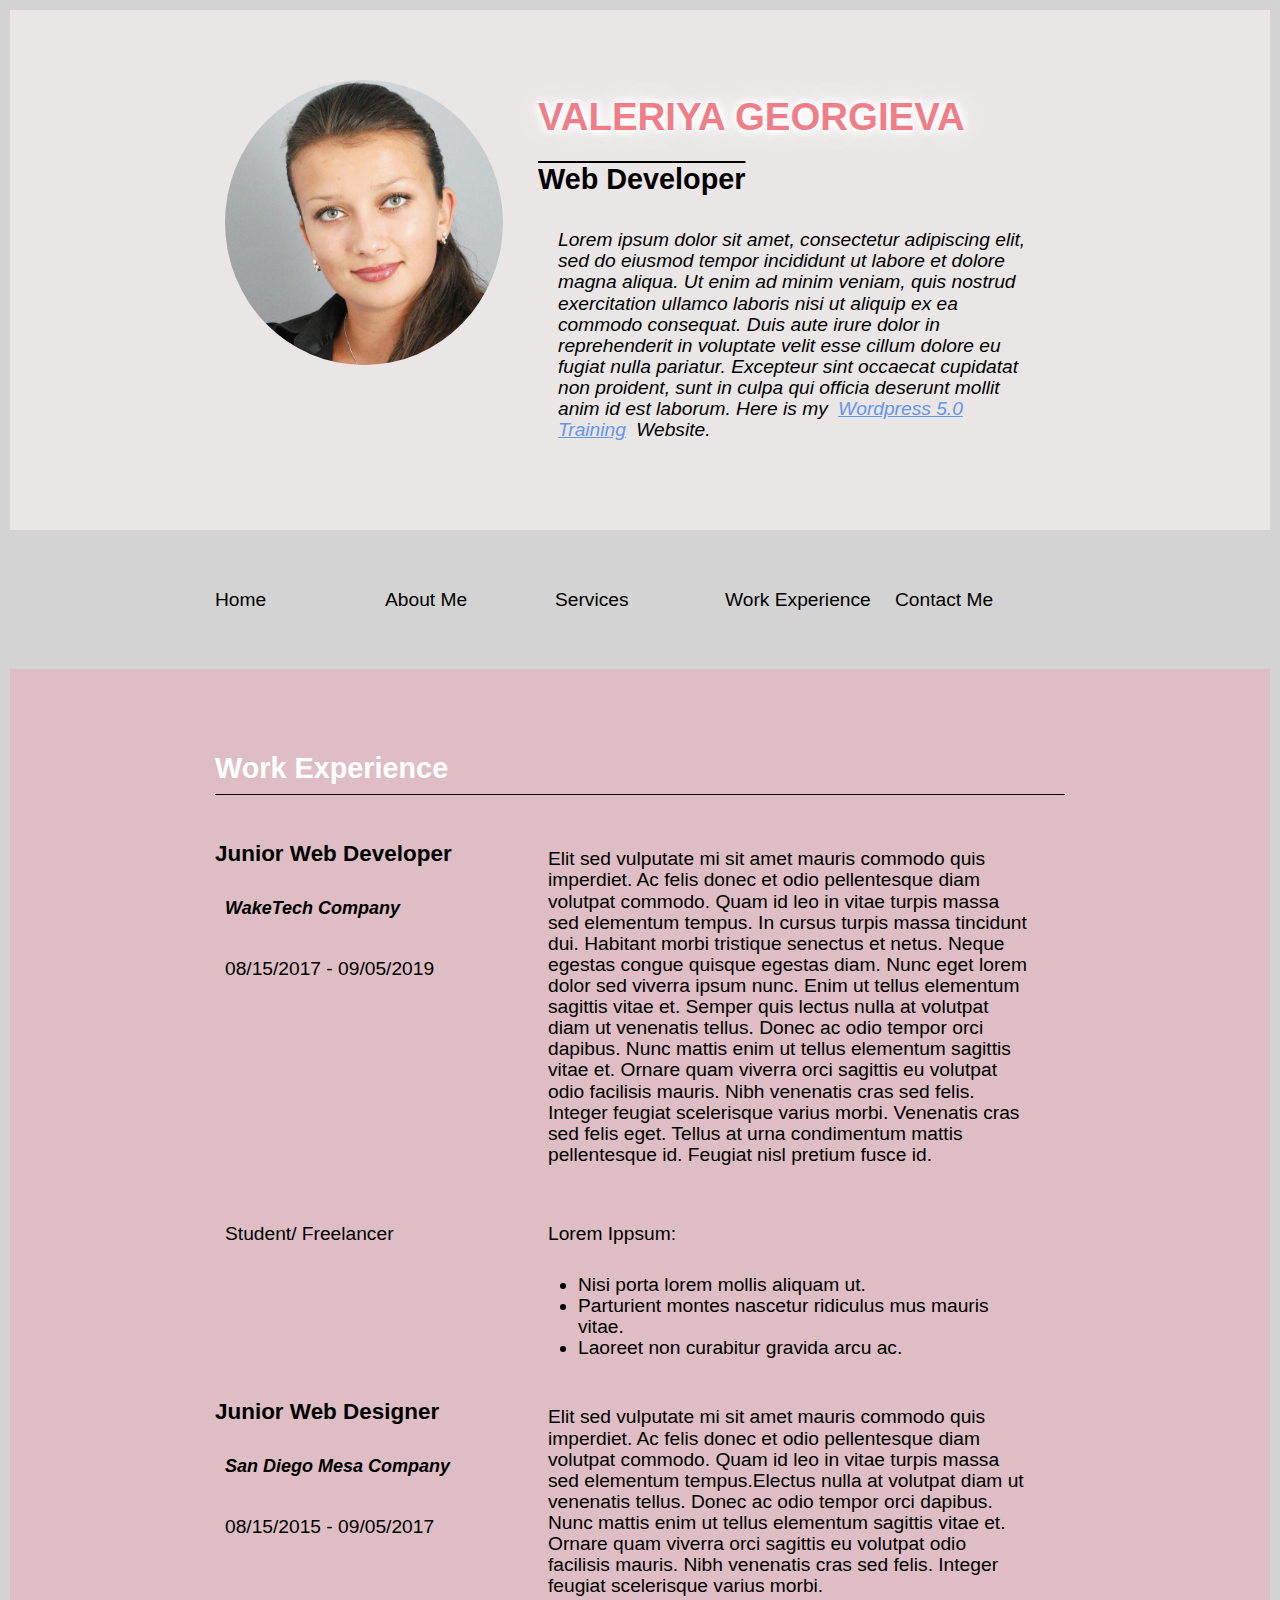
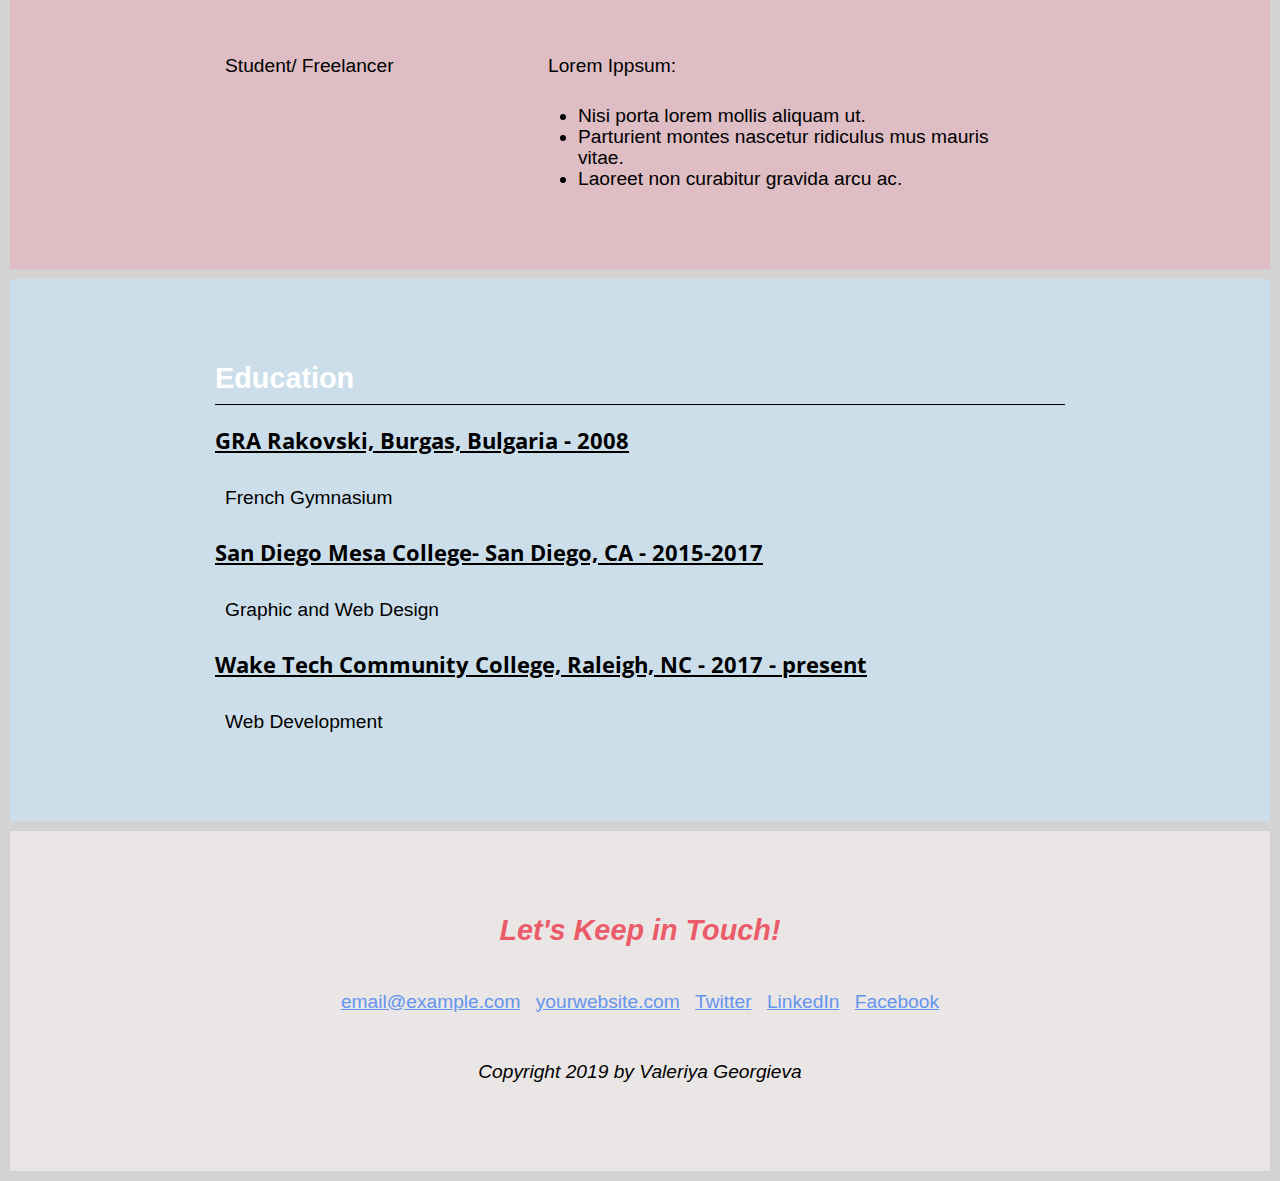
<file: Lesson3/index.html>
<!DOCTYPE html>
<html lang="en">
<head>
    <meta charset="UTF-8">
    <meta name="viewport" content="width=device-width, initial-scale=1.0">
    <title>Valeriya Georgieva | Resume</title>
	<link rel="stylesheet" href="css/styles.css">
	<link href="https://fonts.googleapis.com/css?family=Open+Sans&display=swap" rel="stylesheet">
	<link href="https://fonts.googleapis.com/css?family=Vollkorn:400,600&display=swap" rel="stylesheet">
</head>
<body>
    <!-- // Intro -->
    <header>
		<div class="content-wrap">
        <img class="header-img column-narrow" src="images/Valerie.jpg" alt="Valeriya Georgieva">
			<div class="column-wide">
        <h1 class="header-my-name">Valeriya Georgieva</h1>
        <h2>Web Developer</h2>
        <p>Lorem ipsum dolor sit amet, consectetur adipiscing elit, sed do eiusmod tempor incididunt ut labore et dolore magna aliqua. Ut enim ad minim veniam, quis nostrud exercitation ullamco laboris nisi ut aliquip ex ea commodo consequat. Duis aute irure dolor in reprehenderit in voluptate velit esse cillum dolore eu fugiat nulla pariatur. Excepteur sint occaecat cupidatat non proident, sunt in culpa qui officia deserunt mollit anim id est laborum. Here is my <a id="wpLink" href="https://wcet3.waketech.edu/vggeorgieva/web250/"> Wordpress 5.0 Training</a> Website.</p>
			</div>
		</div>
    </header>
	<div class="content-wrap">
	<div id="navbar">
		<ul id="nav">
			<li><a href="#">Home</a></li>
			<li><a href="#">About Me</a></li>
			<li>Services
				<ul> 
					<li><a href="#">Web Design</a></li>
					<li><a href="#">Graphic Design</a></li>
					<li><a href="#">Logo Design</a></li>
				</ul>
			</li>
			<li>Work Experience
				<ul>
					<li><a href="#work">Relevant Work Experience</a></li>
					<li><a href="#">Other Work Experience</a></li>
				</ul>
			</li>
			<li>Contact Me
				<ul>
					<li><a href="#">Phone</a></li>
					<li><a href="#">Social Media</a></li>
					<li><a href="#">Contact Form</a></li>
				</ul>
			</li>
		</ul>	
		</div>
	</div>
	
    <main> 
        <!-- // Work Experience -->
        <section id="work">
			<div class="content-wrap">
			<h2> Work Experience</h2>
            

            <!-- Job Details: copy this whole block to add more jobs -->
				<!-- First Job -->
				
				<div class="column-narrow">
            <h3>Junior Web Developer</h3>
            <p class="company-name">WakeTech Company</p>
            <p>08/15/2017 - 09/05/2019</p>
				</div>
            <!-- Add as many paragraphs as you need. -->
				<div class="column-wide job-description">
            <p>Elit sed vulputate mi sit amet mauris commodo quis imperdiet. Ac felis donec et odio pellentesque diam volutpat commodo. Quam id leo in vitae turpis massa sed elementum tempus. In cursus turpis massa tincidunt dui. Habitant morbi tristique senectus et netus. Neque egestas congue quisque egestas diam. Nunc eget lorem dolor sed viverra ipsum nunc. Enim ut tellus elementum sagittis vitae et. Semper quis lectus nulla at volutpat diam ut venenatis tellus. Donec ac odio tempor orci dapibus. Nunc mattis enim ut tellus elementum sagittis vitae et. Ornare quam viverra orci sagittis eu volutpat odio facilisis mauris. Nibh venenatis cras sed felis. Integer feugiat scelerisque varius morbi. Venenatis cras sed felis eget. Tellus at urna condimentum mattis pellentesque id. Feugiat nisl pretium fusce id.</p>
			
            </div>
				<div class="column-narrow">
				<p> Student/ Freelancer</p>
				</div>
            <!-- This list can be deleted if you don't want to use it. -->
				<div class="column-wide">
            <p>Lorem Ippsum:</p>
            <ul>
                <li>Nisi porta lorem mollis aliquam ut. </li>
                <li>Parturient montes nascetur ridiculus mus mauris vitae.</li>
                <li>Laoreet non curabitur gravida arcu ac. </li>
            </ul>
				
				
				</div>
				<!-- Second Job -->
				
				<div class="column-narrow">
            <h3>Junior Web Designer</h3>
            <p class="company-name">San Diego Mesa Company</p>
            <p>08/15/2015 - 09/05/2017</p>
				</div>
            <!-- Add as many paragraphs as you need. -->
				<div class="column-wide job-description">
            <p>Elit sed vulputate mi sit amet mauris commodo quis imperdiet. Ac felis donec et odio pellentesque diam volutpat commodo. Quam id leo in vitae turpis massa sed elementum tempus.Electus nulla at volutpat diam ut venenatis tellus. Donec ac odio tempor orci dapibus. Nunc mattis enim ut tellus elementum sagittis vitae et. Ornare quam viverra orci sagittis eu volutpat odio facilisis mauris. Nibh venenatis cras sed felis. Integer feugiat scelerisque varius morbi.</p>
			
            </div>
				
				<div class="column-narrow">
				<p> Student/ Freelancer</p>
				</div>
            <!-- This list can be deleted if you don't want to use it. -->
				<div class="column-wide">
            <p>Lorem Ippsum:</p>
            <ul>
                <li>Nisi porta lorem mollis aliquam ut. </li>
                <li>Parturient montes nascetur ridiculus mus mauris vitae.</li>
                <li>Laoreet non curabitur gravida arcu ac. </li>
            </ul>
					
				</div>
					
					<!-- end of Job Details block. -->
		
		</div>
        </section>
		


        <!-- // Education -->
		
        <section id="education">
			<div class="content-wrap">
            <h2>Education</h2>

            <!-- School details: copy this whole block to add more schools. -->
            <h3><a class="college" href="https://gre-rakovski.com/ " target="_blank">GRA Rakovski, Burgas, Bulgaria - 2008</a></h3>
            <p>French Gymnasium</p>
            
            <!-- Add as many paragraphs as you need. -->
			<h3><a class="college" href="http://www.sdmesa.edu/" target = "_blank" >San Diego Mesa College- San Diego, CA - 2015-2017</a></h3>
            <p>Graphic and Web Design</p>
			
			<h3><a class="college" href="https://www.waketech.edu/" target="_blank">Wake Tech Community College, Raleigh, NC - 2017 - present</a></h3>
            <p>Web Development</p>
           
            <!-- End of school details. -->
				</div>
        </section>
		
    </main>
    
    <!-- // Footer & contact info -->
    <footer>
		<div class="content-wrap">
        <h2>Let's Keep in Touch!</h2>
        
        <!-- Social media and contact links. Add or remove any networks. -->
        <div class="contact-info">
            <a class="footerLinks" href="mailto:email@example.com">email@example.com</a>
            <a class="footerLinks" href="http://yourwebsite.com" target="_blank">yourwebsite.com</a>
            <a class="footerLinks" href="http://twitter.com" target="_blank">Twitter</a>
            <a class="footerLinks" href="http://linkedin.com" target="_blank">LinkedIn</a>
            <a class="footerLinks" href="http://facebook.com" target="_blank">Facebook</a>
        </div>

        <p class="copyright">Copyright 2019 by Valeriya Georgieva</p>
		</div>
    </footer>
</body>
</html>
</file>
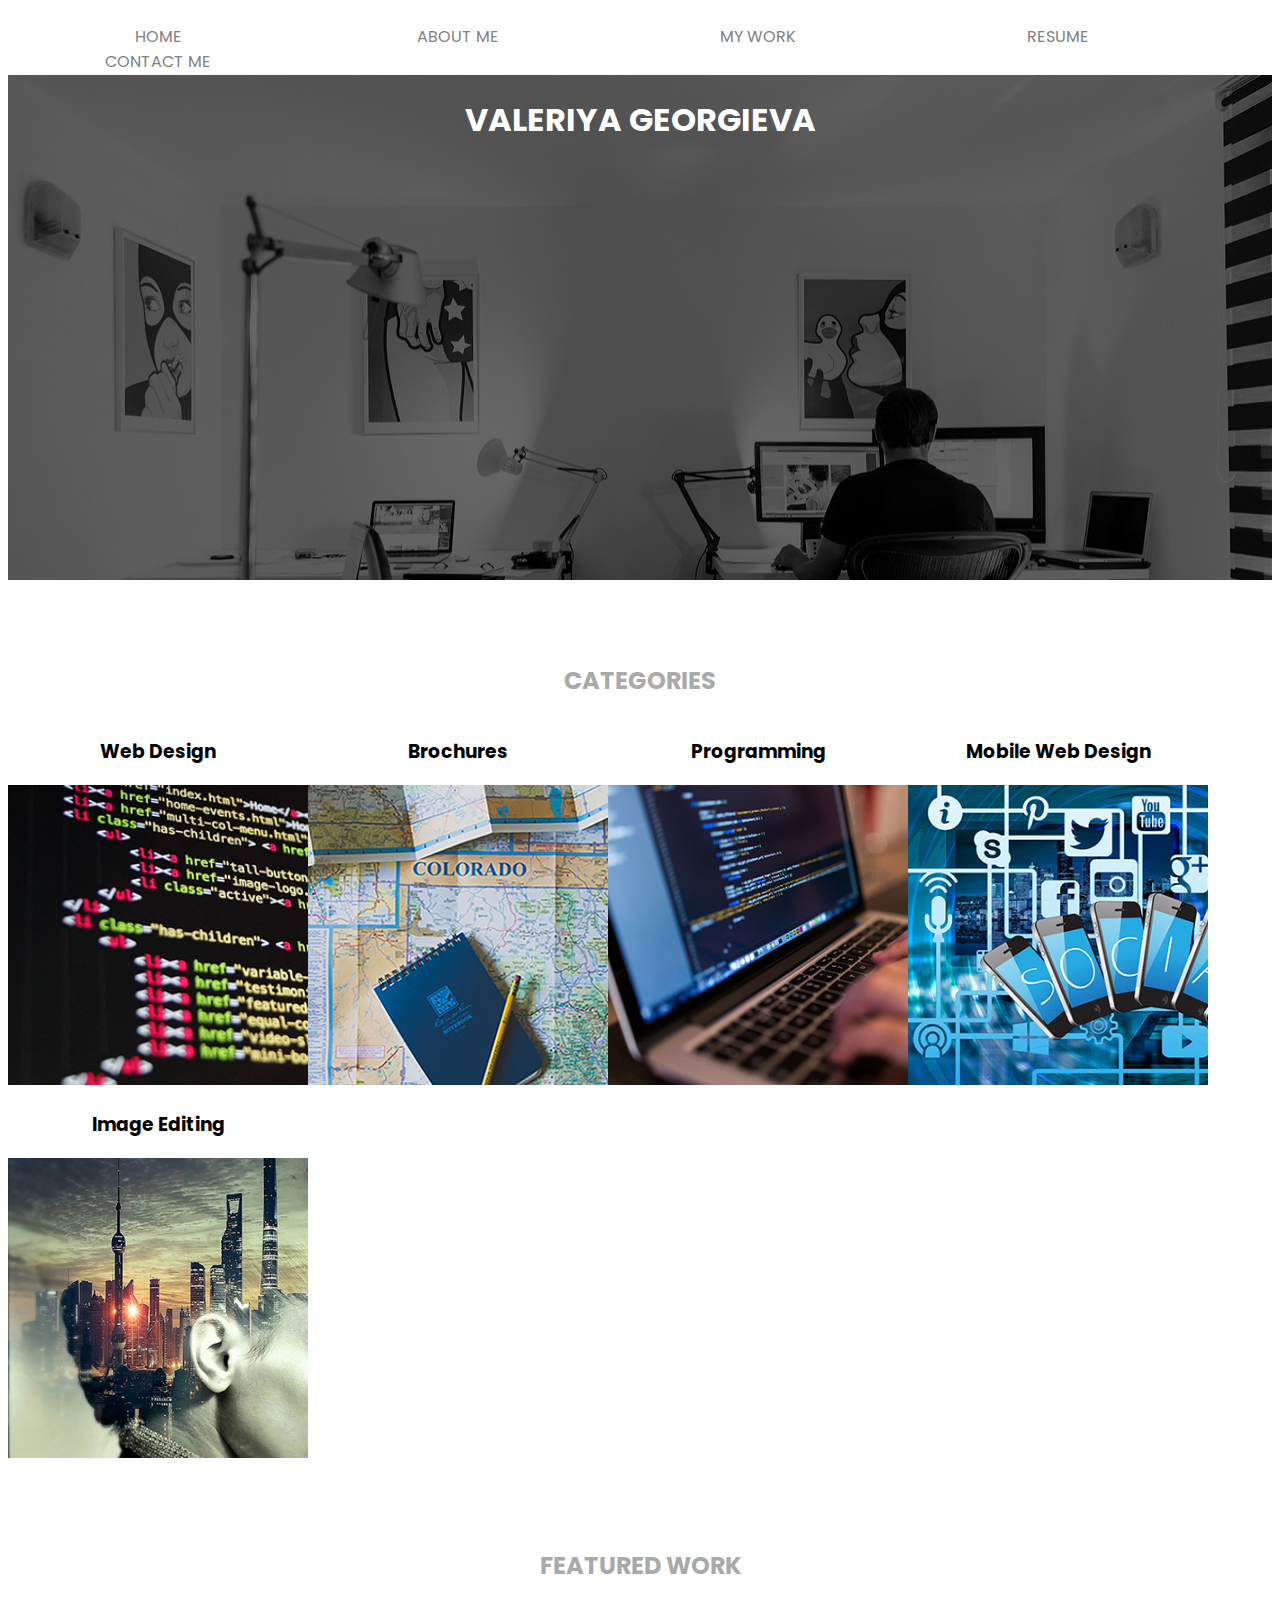
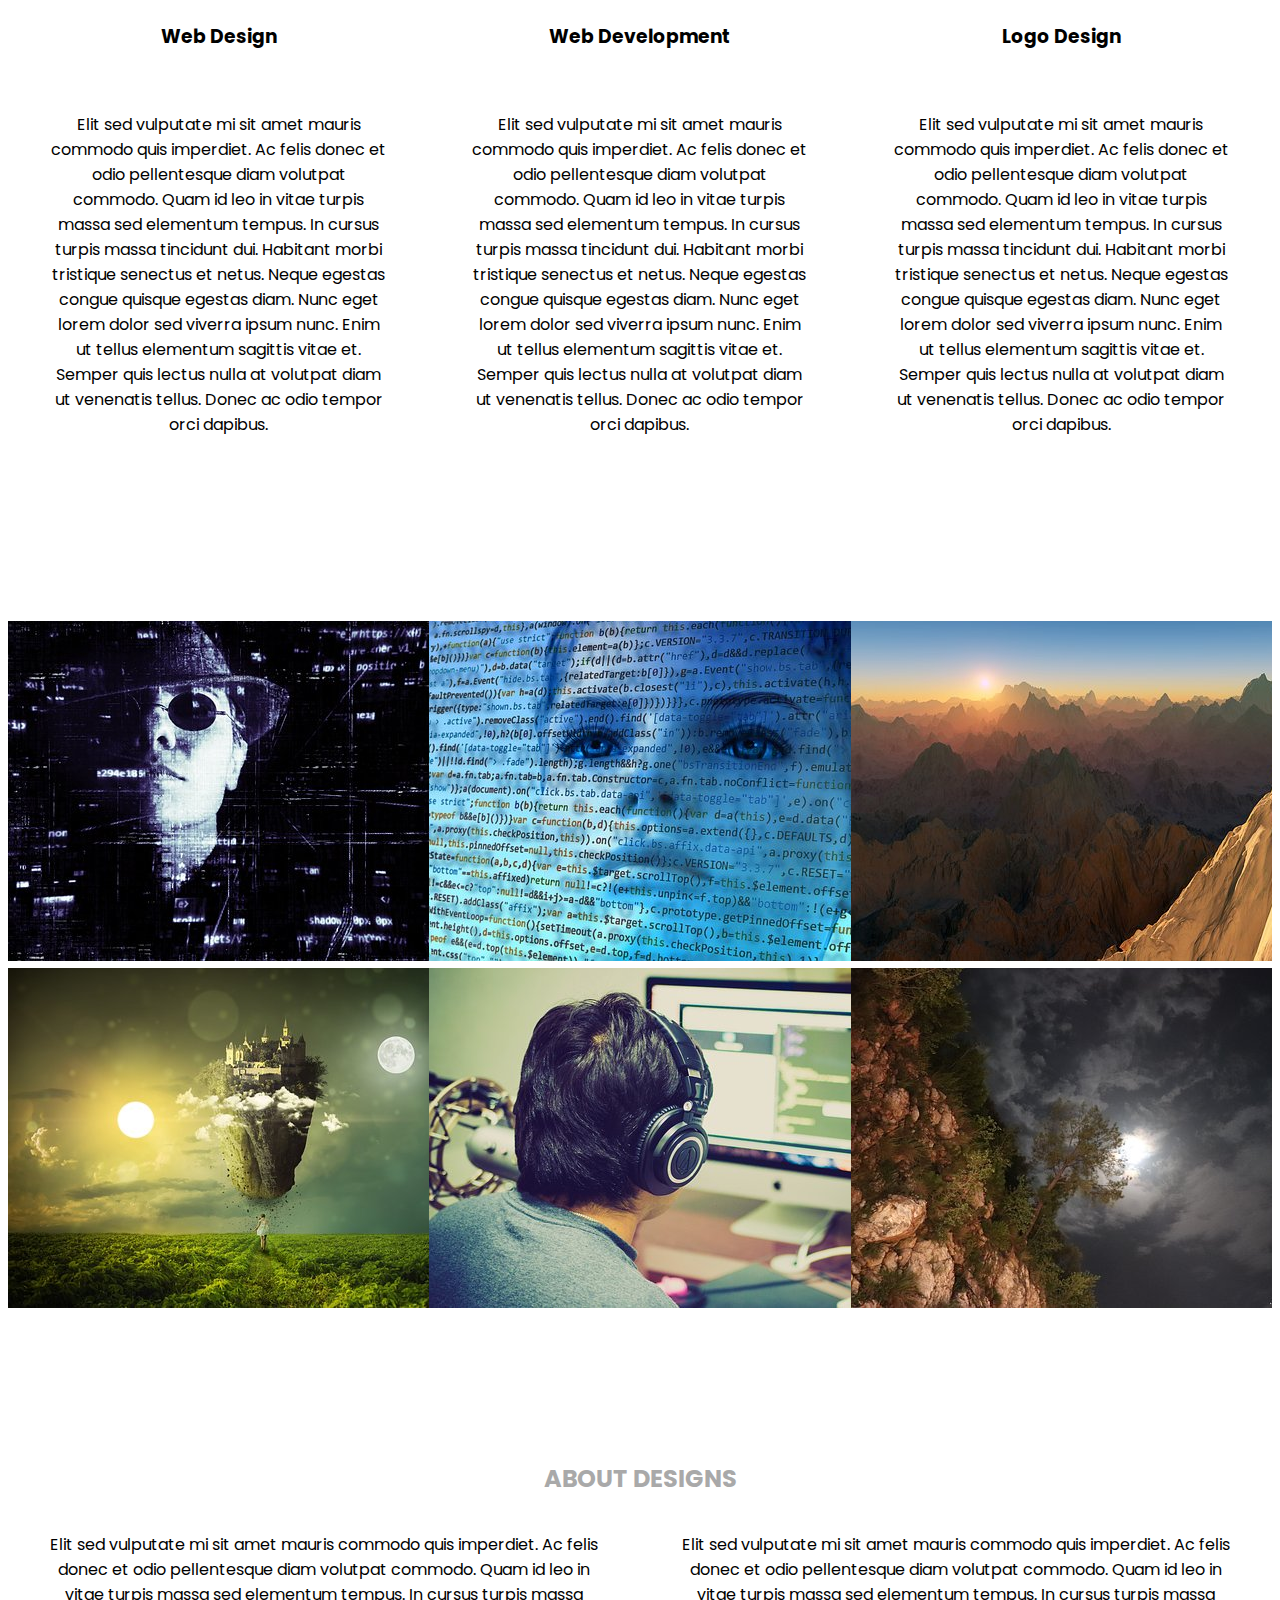
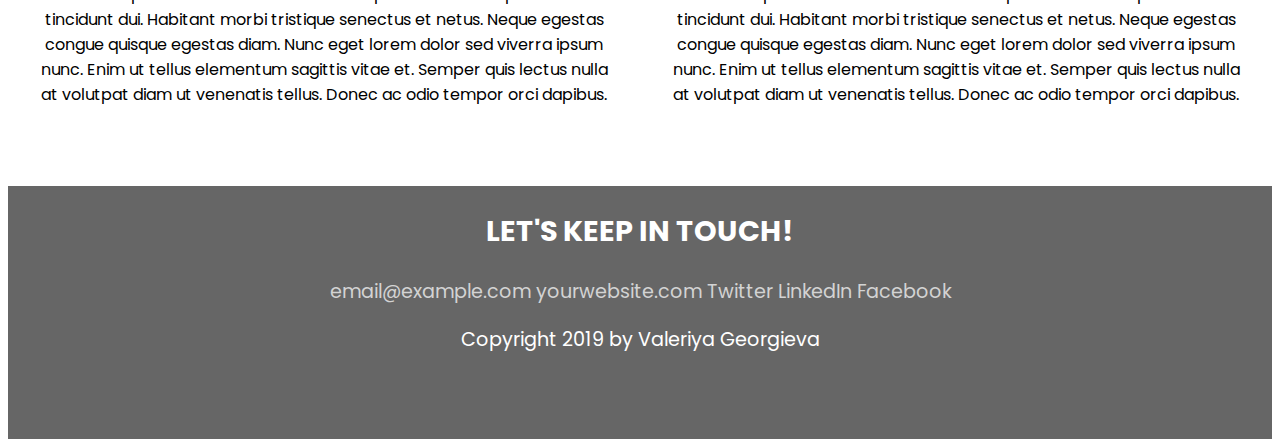
<file: Lesson8/index.html>
<!DOCTYPE html>
<html lang="en">
<head>
    <meta charset="UTF-8">
    <meta name="viewport" content="width=device-width, initial-scale=1.0">
    <title>Valeriya Georgieva | Portfolio</title>
	<link rel="stylesheet" href="css/styles.css">
	<link href="https://fonts.googleapis.com/css?family=Open+Sans&display=swap" rel="stylesheet">
	<link href="https://fonts.googleapis.com/css?family=Vollkorn:400,600&display=swap" rel="stylesheet">
	<link href="https://fonts.googleapis.com/css?family=Poppins:400,500&display=swap" rel="stylesheet">
</head>
<body>
	<!-- NAVIGATION BAR -->
	
	<div class="container">
		
	<div id="navbar">
		<ul id="nav">
		
			<div class="col col-1">
			<li><a href="#">Home</a></li>
			</div>
			
		
			<div class="col col-1">
			<li><a href="#">About Me</a></li>
			</div>
		
			
			<div class="col col-1">
			<li><a href="#">My Work</a>
			</li>
			</div>
			
			
			<div class="col col-1">
			<li><a href="#">Resume</a></li>
			</div>
			
			
				<div class="col col-1">
			<li> <a href="#">Contact Me</a></li>
				
			</div>
			
		</ul>	
		</div>

	</div>
	
	<!-- END NAVIGATION BAR -->
    <!-- // HEADER -->
		<div class="container">
			<div class="col col-5"><div class="parent">
    <header>
		
			<div class="overlay"><h1 id="header_title">Valeriya Georgieva</h1></div>	
		
    </header>
		</div>	</div>
	</div>	
	<!-- END HEADER -->
	
	
	
	
    <main> 
        <!-- // Categories -->
		
        <section id="work">
			<div class="container">
			<h2> Categories</h2>
            
			
					
          
			<div class="col col-1"><h3>Web Design</h3><img src="images/web_design500.jpg" alt="html code on a computer screen"></div>
			<div class="col col-1"><h3>Brochures</h3><img src="images/brochure500.jpg" alt="a map brochure with a pencil and planner"></div>
			<div class="col col-1"><h3>Programming</h3><img src="images/programming500.jpg" alt="a laptop with some code on the screen"></div>	
			<div class="col col-1"><h3>Mobile Web Design</h3><img src="images/mobile_design500.jpg" alt="mobile phones with social media icons graph"></div>
			<div class="col col-1"><h3>Image Editing</h3><img src="images/image_edit500.jpg" alt="a  bleneded phoyoshopped picture of a lady and city downtown"></div>
			
		
			</div>
			<section id="featured_work">
				
            <h2>Featured Work</h2>
			<div class="container">
				
				<div class="col col-6-2">
					<h3>Web Design</h3>
					<p>Elit sed vulputate mi sit amet mauris commodo quis imperdiet. Ac felis donec et odio pellentesque diam volutpat commodo. Quam id leo in vitae turpis massa sed elementum tempus. In cursus turpis massa tincidunt dui. Habitant morbi tristique senectus et netus. Neque egestas congue quisque egestas diam. Nunc eget lorem dolor sed viverra ipsum nunc. Enim ut tellus elementum sagittis vitae et. Semper quis lectus nulla at volutpat diam ut venenatis tellus. Donec ac odio tempor orci dapibus. </p>
					
				</div>
				
				<div class="col col-6-2">
					<h3>Web Development</h3>
					<p>Elit sed vulputate mi sit amet mauris commodo quis imperdiet. Ac felis donec et odio pellentesque diam volutpat commodo. Quam id leo in vitae turpis massa sed elementum tempus. In cursus turpis massa tincidunt dui. Habitant morbi tristique senectus et netus. Neque egestas congue quisque egestas diam. Nunc eget lorem dolor sed viverra ipsum nunc. Enim ut tellus elementum sagittis vitae et. Semper quis lectus nulla at volutpat diam ut venenatis tellus. Donec ac odio tempor orci dapibus. </p>
					
				</div>
				
				<div class="col col-6-2">
					<h3>Logo Design</h3>
					<p>Elit sed vulputate mi sit amet mauris commodo quis imperdiet. Ac felis donec et odio pellentesque diam volutpat commodo. Quam id leo in vitae turpis massa sed elementum tempus. In cursus turpis massa tincidunt dui. Habitant morbi tristique senectus et netus. Neque egestas congue quisque egestas diam. Nunc eget lorem dolor sed viverra ipsum nunc. Enim ut tellus elementum sagittis vitae et. Semper quis lectus nulla at volutpat diam ut venenatis tellus. Donec ac odio tempor orci dapibus. </p>
					
				</div>
				
			</div>
				</section>
			
			<section id="more">
			<div class="container">
				
				
				<div class="col col-6-2"><img class="more_images" src="images/cyber.jpg" alt="a person with sunglasses and hat on a dark background supposedly a hacker"></div>
				<div class="col col-6-2"><img class="more_images" src="images/face.jpg" alt="photoshopped picture of a robot's face and some programming code"></div>
				<div class="col col-6-2"><img class="more_images" src="images/nature.jpg" alt="nature mountains during sunset"></div>
				
				<div class="col col-6-2"><img class="more_images" src="images/photoshop.jpg" alt="a pthotopshopped peace of floating castle on a rock"></div>
				<div class="col col-6-2"><img class="more_images" src="images/program.jpg" alt="programmer coding"></div>
				<div class="col col-6-2"><img class="more_images" src="images/planner.jpg" alt="dark sky with some clouds during night time"></div>
					
				</div>
				
			
			
			
			</section>
            
<div class="container">
        <section id="info">
			
			
				  <h2>About Designs</h2>
			<div class="col col-6-3">
				<p>Elit sed vulputate mi sit amet mauris commodo quis imperdiet. Ac felis donec et odio pellentesque diam volutpat commodo. Quam id leo in vitae turpis massa sed elementum tempus. In cursus turpis massa tincidunt dui. Habitant morbi tristique senectus et netus. Neque egestas congue quisque egestas diam. Nunc eget lorem dolor sed viverra ipsum nunc. Enim ut tellus elementum sagittis vitae et. Semper quis lectus nulla at volutpat diam ut venenatis tellus. Donec ac odio tempor orci dapibus. </p>
				</div>
			
			
			
			<div class="col col-6-3">
				<p>Elit sed vulputate mi sit amet mauris commodo quis imperdiet. Ac felis donec et odio pellentesque diam volutpat commodo. Quam id leo in vitae turpis massa sed elementum tempus. In cursus turpis massa tincidunt dui. Habitant morbi tristique senectus et netus. Neque egestas congue quisque egestas diam. Nunc eget lorem dolor sed viverra ipsum nunc. Enim ut tellus elementum sagittis vitae et. Semper quis lectus nulla at volutpat diam ut venenatis tellus. Donec ac odio tempor orci dapibus. </p>
				</div>
			
			</section>
		
       </div>
        </section>
		
    </main>
    
    <!-- // Footer & contact info -->
    <div class="container">
			<div class="col col-5"><div class="parent">
    <footer>
		
			<div class="overlay">
	
        <h2 id="h2_footer">Let's Keep in Touch!</h2>
        
        <!-- Social media and contact links. Add or remove any networks. -->
        <div class="contact-info">
            <a class="footerLinks" href="mailto:email@example.com">email@example.com</a>
            <a class="footerLinks" href="http://yourwebsite.com" target="_blank">yourwebsite.com</a>
            <a class="footerLinks" href="http://twitter.com" target="_blank">Twitter</a>
            <a class="footerLinks" href="http://linkedin.com" target="_blank">LinkedIn</a>
            <a class="footerLinks" href="http://facebook.com" target="_blank">Facebook</a>
        </div>

        <p class="copyright">Copyright 2019 by Valeriya Georgieva</p>
		</div>
			
    </footer>
				</div>
		</div>
</div>

</body>
</html>
</file>
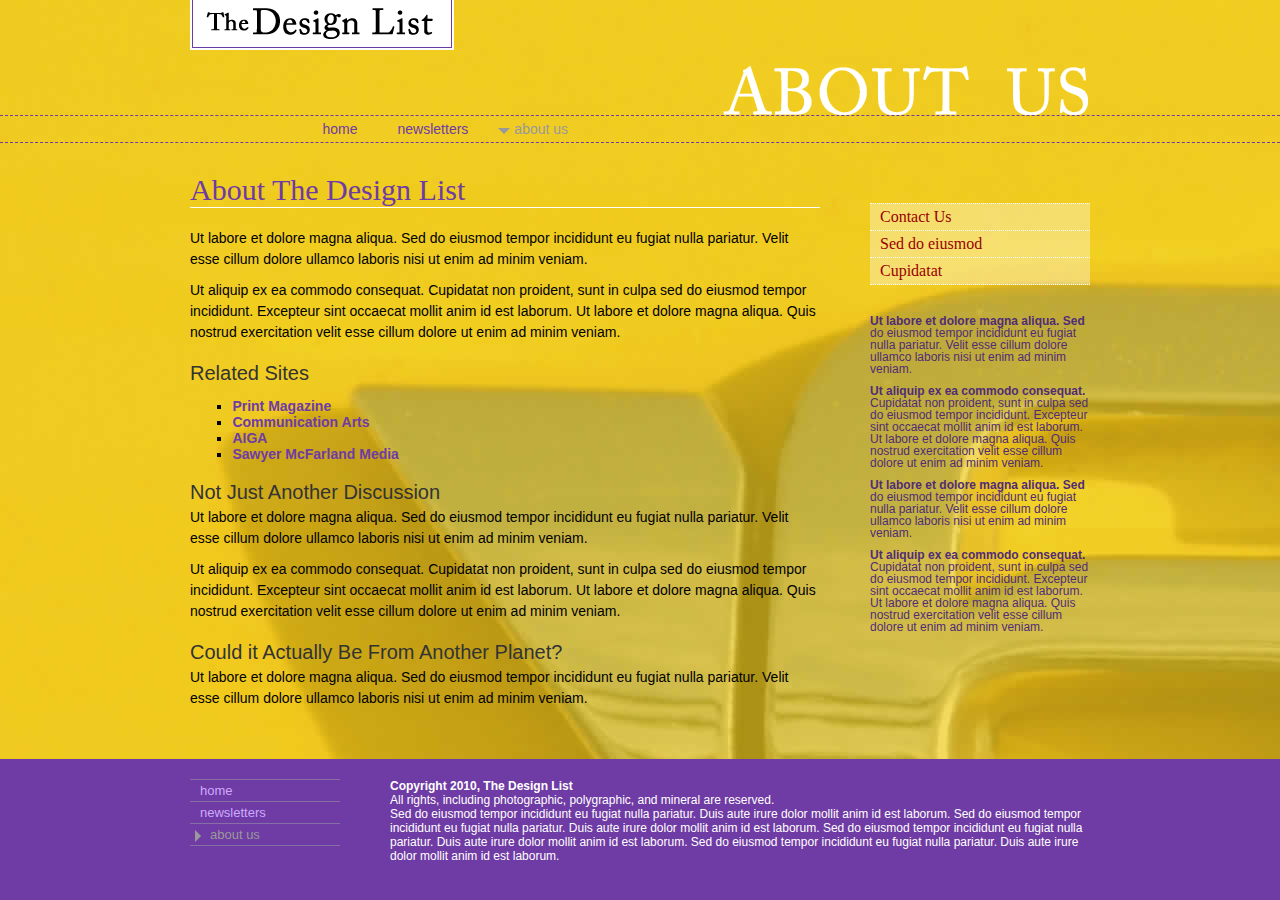
<file: PrintStylesTutorialFiles/print.html>
<!DOCTYPE html PUBLIC "-//W3C//DTD XHTML 1.0 Transitional//EN" "http://www.w3.org/TR/xhtml1/DTD/xhtml1-transitional.dtd">
<html xmlns="http://www.w3.org/1999/xhtml">
<head>
<meta http-equiv="Content-Type" content="text/html; charset=UTF-8" />
<title>About Us</title>
<link href="css/main.css" rel="stylesheet"  type="text/css" />
	<link href="css/print.css" media="print" rel="stylesheet" type="text/css" />

</head>

<body id="about">
<div id="banner">
<img src="images/logo.png" alt="The Design List" width="264" height="50" id="logo" /></div>
<div id="navWrapper">
  <ul id="mainNav">
    <li><a href="index.html" class="homeLink">home<span></span></a></li>
    <li><a href="forums/index.html" class="newsLink">newsletters<span></span></a></li>
    <li><a href="#" class="aboutLink">about us<span></span></a></li>
    <li></li>
  </ul>
</div>
<div id="mainWrapper">
<div id="main">
<h1>About The Design List</h1>
<p>Ut labore et dolore magna aliqua. Sed do eiusmod tempor incididunt eu fugiat nulla pariatur. Velit esse cillum dolore ullamco laboris nisi ut enim ad minim veniam.</p>
<p>Ut aliquip ex ea commodo consequat. Cupidatat non proident, sunt in culpa sed do eiusmod tempor incididunt. Excepteur sint occaecat mollit anim id est laborum. Ut labore et dolore magna aliqua. Quis nostrud exercitation velit esse cillum dolore ut enim ad minim veniam.</p>
<h2>Related Sites</h2>
<ul>
  <li><a href="http://www.printmag.com/">Print Magazine</a></li>
  <li><a href="http://www.commarts.com/">Communication Arts</a></li>
  <li><a href="http://www.aiga.org/">AIGA</a></li>
  <li><a href="http://www.sawmac.com/">Sawyer McFarland Media</a></li>
</ul>
<h2>Not Just Another Discussion</h2>
<p>Ut labore et dolore magna aliqua. Sed do eiusmod tempor incididunt eu fugiat nulla pariatur. Velit esse cillum dolore ullamco laboris nisi ut enim ad minim veniam.</p>
<p>Ut aliquip ex ea commodo consequat. Cupidatat non proident, sunt in culpa sed do eiusmod tempor incididunt. Excepteur sint occaecat mollit anim id est laborum. Ut labore et dolore magna aliqua. Quis nostrud exercitation velit esse cillum dolore ut enim ad minim veniam.</p>
<h2>Could it Actually Be From Another Planet?</h2>
<p>Ut labore et dolore magna aliqua. Sed do eiusmod tempor incididunt eu fugiat nulla pariatur. Velit esse cillum dolore ullamco laboris nisi ut enim ad minim veniam.</p>
</div>
<div id="sidebar">
  <ul id="sidenav">
    <li><a href="#" class="contactLink">Contact Us</a></li>
    <li><a href="#" class="sedLink"> Sed do eiusmod</a></li>
    <li><a href="#" class="cupidLink">Cupidatat </a></li>
    </ul>
  <p>Ut labore et dolore magna aliqua. Sed do eiusmod tempor incididunt eu fugiat nulla pariatur. Velit esse cillum dolore ullamco laboris nisi ut enim ad minim veniam.</p>
  <p>Ut aliquip ex ea commodo consequat. Cupidatat non proident, sunt in culpa sed do eiusmod tempor incididunt. Excepteur sint occaecat mollit anim id est laborum. Ut labore et dolore magna aliqua. Quis nostrud exercitation velit esse cillum dolore ut enim ad minim veniam.</p>
  <p>Ut labore et dolore magna aliqua. Sed do eiusmod tempor incididunt eu fugiat nulla pariatur. Velit esse cillum dolore ullamco laboris nisi ut enim ad minim veniam.</p>
  <p>Ut aliquip ex ea commodo consequat. Cupidatat non proident, sunt in culpa sed do eiusmod tempor incididunt. Excepteur sint occaecat mollit anim id est laborum. Ut labore et dolore magna aliqua. Quis nostrud exercitation velit esse cillum dolore ut enim ad minim veniam.</p>
</div>
</div>
<div id="footerWrapper">
<div id="footer">
<div id="footerNav">
  <ul>
    <li><a href="index.html" class="homeLink">home</a></li>
    <li><a href="forums/index.html" class="newsLink">newsletters</a></li>
    <li><a href="about/index.html" class="aboutLink">about us</a></li>
  </ul>
</div>
<div id="footerMain">
<p><strong>Copyright 2010, The Design List</strong></p>

	<p>All rights, including photographic, polygraphic, and mineral are reserved. </p> <p> Sed do eiusmod tempor incididunt eu fugiat nulla pariatur. Duis aute irure dolor mollit anim id est laborum. Sed do eiusmod tempor incididunt eu fugiat nulla pariatur. Duis aute irure dolor mollit anim id est laborum. Sed do eiusmod tempor incididunt eu fugiat nulla pariatur. Duis aute irure dolor mollit anim id est laborum. Sed do eiusmod tempor incididunt eu fugiat nulla pariatur. Duis aute irure dolor mollit anim id est laborum.</p></div>
</div>
</div>
</body>
</html>
</file>
<file: Lesson3/css/styles.css>
@charset "utf-8";
/* CSS Document */
/* border box fix */
html {
	box-sizing: border-box;
}
*, *:before, *:after {
	box-sizing: inherit;
}



/* Global Styles
-----------------------------*/
body {
	background: lightgray;
	margin: 0;
	
	font-family: "Gill Sans", "Gill Sans MT", Calibri, sans-serif;
	font-size: 120%;
	line-height: 1.1;	
}

p {
	padding: 10px;
	

}
section h2 {
	color: white;
	font-size: 150%;
	border-bottom: thin rgba(0,0,0,1.00);
	padding-bottom: 10px;
	border-bottom-style: solid;
}
.line {
	border-bottom: thin rgba(0,0,0,1.00);
	padding-bottom: 10px;
	border-bottom-style: solid;
}


.content-wrap {
	max-width: 950px;
	margin: 0 auto;
	padding:  50px;
	overflow: hidden;
}
/*.column-narrow {
	width: 35%;
	float: left;
	paddign-right: 3%;
	min-height: 175px;
}
.column-wide {
  width: 62%;
  float: left;
  min-height: 175px;
}
*/
.job-description {
	margin-top: 0;
}


/* Work Section
-----------------------------*/
.company-name {
	font-style: italic;
	font-size: 18px;
	font-weight: 600;
}
#work {
	background:rgba(227,180,189,0.7);
	padding: 10px;
	margin: 10px;
	
}



/* Education Section
-----------------------------*/
#education {
	background:rgba(202,225,239,0.8);
	padding: 10px;
	margin: 10px;
}

a.college {
	color: black;
	font-family: 'Open Sans', sans-serif;
}
a.college:hover {
	color: coral;
}

/* Header and Footer
-----------------------------*/
header p {
	
	font-style: italic;
	padding-left: 20px;
}
header h2 {
	text-decoration:overline;
	
}
#wpLink {
	color: cornflowerblue;
	padding: 5px;
	
}

.header-img {
	border-radius: 50%;
	padding: 10px;
}

.header-my-name {
	color: rgba(235,91,105,0.8);
	color: rgba(235,91,105,0.8);
	/*text-shadow: 1px 1px 1px rgba(0,0,0,0.6); */
	text-align: left;
	text-transform:uppercase;
	text-shadow: 0 0 10px #fff,
0 0 5px #fff,
0 0 10px #fff,
0 0 15px white,
0 0 40px white,
0 0 60px white;		
}
footer h2 {
	color: rgba(235,91,105,1.00);
	text-align: center;
}
footer, header {
	background-color: #EBE6E6;
	padding: 10px;
	margin: 10px;
}
footer {
	text-align: center;
}
.copyright, footer h2 {
	font-style: italic;
}
.contact-info {
	padding: 20px;
	display: inline-block;
	
}

a.footerLinks:link {
	
	color: cornflowerblue;
	padding: 5px;
	
}
a.footerLinks:active {
	border: 1px solid yellowgreen;
}

a.footerLinks:hover, a.footerLinks:visited:hover, #wpLink:hover {
	color: orchid;
}
a.footerLinks:visited {
	color: lightcoral;
}
a.footerLinks:focus {
	outline: 1px solid coral;
}

/* NAVIGATION STYLES */

#navbar {
	width: 100%;

	
}
#nav, #nav ul {
	padding: 0;
	margin: 0;
	list-style: none;
	line-height: 1;
}
#nav li {
	width: 20%;
	float: left;
	cursor: pointer;
}
#nav li ul li {
	width: 100%;
	
}
#nav a {
	display: block;
	text-decoration: none;
	color: black;
	
}

#nav li ul {
	position: absolute;
	background-color: darkgray;
	left: -999em;	
	width: 15%;
	padding: 0.5%;
	
	}
#nav li ul li {
	margin: 1%;

}
#nav li:hover, #nav li ul li:hover {
	color: lightcoral;
	
}
#nav li ul li a:hover {
	color: black;
}

#nav li:hover ul {
	left: auto;

}
#nav li ul li:hover {
	background-color: lightcoral;
}


/*--------------- Media Queries
--------------------------------*/

@media (min-width: 900px) {
	.column-narrow {
	width: 35%;
	float: left;
		paddign-right: 3%;
	
}
.column-wide {
  width: 62%;
  float: left;
  padding-left: 3%;
}
}
@media (max-width: 899px){
	header {
		text-align: center;
	}
	.header-img {
		width: 200px;
	}
	.header-my-name {
		text-align: center;
	}	
	#nav li {
		text-align: center;
	}
}

@media (max-width: 550px){
	#nav li {
		cursor: pointer;
   display: block;
    margin: 5%;
		width: 100%;
		text-align: center;
	}
	#nav li ul {
	text-align: center;
	left: auto;
		visibility: hidden;

}
	#nav li ul:hover {
	visibility: visible;
	
	}
	
}
</file>
<file: Lesson8/css/styles.css>
@charset "utf-8";
/* CSS Document */
/* border box fix 
html {
	box-sizing: border-box;
}
*, *:before, *:after {
	box-sizing: inherit;
}
*/


/* Global Styles
-----------------------------*/
body {
	text-align: center;
	font-family: 'Poppins', sans-serif;
	
}
h3, h2 {
	text-transform: capitalize;
}
img {
height: 300px;

	
}
.more_images{
	background-position: center;
	height: 100%;
	
	padding: 0;
	
}
section {
	padding-top: 5%;
	padding-bottom: 5%;
}

h2 {
	text-transform: uppercase;
	color: darkgray;
}

#info p {
	padding-left: 5%;
	padding-right: 5%;
}
.container {
	margin: 0 auto;
	overflow: hidden;	
}

.col {
	float: left;
	text-align: center;
	min-width: 300px;
	overflow: hidden;	
}
.col-1 {
	width: 20%;
	
}
.col-2 {
	width: 40%;
}
.col-3 {
	width: 60%;
}
.col-4 {
	width: 80%;
}
.col-5 {
	width: 100%;
}

.col-6-1 {
	width: 16.66%;
}
.col-6-2 {
	width: 33.33%;
}
.col-6-3 {
	width: 50.00%;
}
.col-6-4 {
	width: 66.66%;
}
.col-6-5 {
	width: 82.66%;
}
.col-6-6 {
	width: 100.00%;
}

/*.column-narrow {
	width: 35%;
	float: left;
	paddign-right: 3%;
	min-height: 175px;
}
.column-wide {
  width: 62%;
  float: left;
  min-height: 175px;
}
*/

#featured_work p {
	padding: 10%;
}

/*--------------- NAVIGATION BAR
--------------------------------*/

#navbar {
	text-decoration: none;
	width: 100;
	padding-bottom: 4%;
	
}
#nav li, a {
	list-style: none;
	text-decoration: none;
	color: gray;
	text-transform: uppercase;
}
ul#nav {
	padding: 0;
}

/*--------------- Header
--------------------------------*/
header {
	background-image: url("../images/office.jpg");
		background-attachment: fixed;
	background-position: center;
	padding: 20%;
	
}
.parent {
	position: relative;
}
.overlay {
	position: absolute;
	top: 0;
	left: 0;
	bottom: 0;
	right: 0;
	background-color:rgba(0, 0, 0, 0.6); 
	
}
#header_title {
	color: white;
	text-align: center;
	text-transform: uppercase;
}

footer {
	background-image: url(../images/logo_icon.jpg);
	background-attachment: fixed;
	background-position: center;
	padding: 10%;
	font-size: 120%;
}
#h2_footer {
	color: white;
}

.copyright {
	color: white;
}
.footerLinks {
	color: lightgrey;
	text-transform: none;
	
}
/*--------------- Media Queries
--------------------------------*/

@media (max-width: 940px){
	
	main .container {
		margin: 0;
	}
	
}
@media (max-width: 700px){
	
	main .container {
		margin:auto;
	}
	
}
@media (max-width: 550px){
	main .container {
		margin-left: auto;
	}
	
	.col:last-child {
		margin: auto;
	}
	.col {
		float:none;
		width: 100%;
	}
	
}
</file>
<file: PrintStylesTutorialFiles/css/main.css>
html, body, h1, h2, h3, h4, h5, h6, p, ol, ul, li, pre, code, address, variable, form, fieldset, blockquote {
 padding: 0;
 margin: 0;
 font-size: 100%;
 font-weight: normal;
 line-height: 1;
}
table { border-collapse: collapse; border-spacing: 0; }
td, th, caption { font-weight: normal; text-align: left; }
img, fieldset { border: 0; }
ol { padding-left: 1.4em; list-style: decimal; }
ul { padding-left: 1.4em; list-style:square; }
q:before, q:after { content:''; }html, body, h1, h2, h3, h4, h5, h6, p, ol, ul, li, pre, code, address, variable, form, fieldset, blockquote {
 padding: 0;
 margin: 0;
 font-size: 100%;
 font-weight: normal;
 line-height: 1;
}
table { border-collapse: collapse; border-spacing: 0; }
td, th, caption { font-weight: normal; text-align: left; }
img, fieldset { border: 0; }
ol { padding-left: 1.4em; list-style: decimal; }
ul { padding-left: 1.4em; list-style:square; }
q:before, q:after { content:''; }

html {
	background-color: #6F3BA4;
}
body {
	background: url(../images/bg_about.jpg) no-repeat fixed left top;
}
#navWrapper {
	border-top: 1px dashed #6F3BA4;
	border-bottom: 1px dashed #6F3BA4;
	overflow: hidden;
}

#banner {
	width: 900px;
	margin-right: auto;
	margin-left: auto;
	background: url(../images/about_title.png) no-repeat right bottom;
	height: 115px;
}
#banner #logo {
	background: #6F3BA4;
}

#mainWrapper {
	width: 900px;
	margin: 0 auto;
	overflow: hidden;
	padding-bottom: 40px;
}
#main {
	float: left;
	width: 630px;
	padding-top: 30px;
	font-family: Tahoma, Geneva, sans-serif;
}
#footerWrapper {
	background: #6F3BA4;
	clear: both;
}
#main p {
	font-size: 14px;
	line-height: 150%;
	margin-bottom: 10px;
}

#main ol, #main ul {
  margin-bottom: 10px;
  margin-left: 20px;
}

#main li {
  font-size: 14px;
}

#main h2 {
	color: #333;
	font-size: 20px;
	margin-top: 20px;
	margin-bottom: 5px;
}
#main h1 {
	color: #6F3BA4;
	font: 30px "Palatino Linotype", "Book Antiqua", Palatino, serif;
	border-bottom: 1px solid #FFF;
	margin-bottom: 20px;
}
#sidebar {
	
	float: right;
	width: 220px;
	margin-top: 60px;
}

#sidebar p {
	margin-bottom:10px;
	color: #512C76;
	font-family: Tahoma, Geneva, sans-serif;
	font-size: 12px;
}

#sidebar p:first-line {
  font-weight: bold;
}
#footer {
	width: 900px;
	margin-right: auto;
	margin-left: auto;
	overflow: hidden;
	padding: 20px 0;
}
#footerMain {
	margin-left: 200px;
}
#footerMain p {
	font: 12px Tahoma, Geneva, sans-serif;
	color: #FFF;
}
#mainNav li {
	margin: 0px;
	padding: 0px;
	list-style: none;
	float: left;
}
#mainNav {
	padding: 0 0 0 225px;
	width: 900px;
	margin: 0 auto;
}
#mainNav a {
	display: block;
	padding: 5px 20px;
	text-decoration: none;
	color: #6F3BA4;
	font: 14px Tahoma, Geneva, sans-serif;
}

#home a.homeLink,
#news a.newsLink,
#about  a.aboutLink,
#forum a.forumLink {
	color: #999;	
background-image: url(../images/link_arrow.png);
	background-repeat: no-repeat;
	background-position: 10px 12px;
  padding-left: 26px;

}

#home #footerNav a.homeLink,
#news #footerNav a.newsLink,
#about #footerNav a.aboutLink,
#forum #footerNav a.forumLink {
	
background-image: url(../images/link_arrow_rt.png);
background-position: 5px 6px;
padding-left: 20px;

}


#mainNav a:hover {
  background-color: #F5E281;
}

#sidenav {
 background: url(../images/screen.png);
	margin: 0 0 30px 0;
	padding: 0px;
	list-style: none;
	border-bottom: 1px dotted #FFF;
}
#sidenav a {
	font-family: "Palatino Linotype", "Book Antiqua", Palatino, serif;
	text-decoration: none;
	padding: 5px 10px;
	display: block;
	border-top: 1px dotted #FFF;
	color: #900;
}
#sidenav a:hover {
	background-color: #F1CD1D;
}

#footerNav ul {
	margin: 0px;
	padding: 0px;
	list-style: none;
 border-top: 1px solid #856FA4;
}
#footerNav a {
	font: 13px Tahoma, Geneva, sans-serif;
	color: #CDAAFF;
	text-decoration: none;
	display: block;
	padding: 3px 10px;
	border-bottom: 1px solid #856FA4;
}

#footerNav {
	float: left;
	width: 150px;
}

#main a {
	text-decoration: none;
	color: #6F3BA4;
	font: 14px Tahoma, Geneva, sans-serif;
  font-weight: bold;
}
#main ul {
	padding-top: 10px;
}
</file>
<file: PrintStylesTutorialFiles/css/print.css>
@media print {
	h1, p, a {
		
		color:#000 !important;}
	
	hl {
		font-size: 30pt !important;
	}
	h2 {
		font-size: 16pt !important;
	}
	p, li {
		font-size: llpt !important;
	}
	body, html {
		background-color: white !important;
	}
	p {
		font-size: 12pt !important;
	}
	 a:after {
		content: "("attr(href)")";
		 color: #000 !important;
		
	}
	
	#banner, #mainWrapper, #footer, #main {
		width: auto;
		margin: 0;
		padding: 0;
	}
	#sidebar, #navWrapper, #footerNav {
		display: none;
	}
	#footerMain  {
		margin-top: 15pt;
		border-top: 1pt solid #000;
		padding-top: 5pt;
	}
	#footerMain p {
		font-size: 9pt !important;
	}
	#banner {
		height: auto;
		text-align: center;
		border-bottom: 2pt solid #000;
		border-top: 2pt solid #000;
		margin-bottom: 15pt;
	}
	#main {
		float: none;
	}
	#footerMain {
		margin: 0;
	}
	#footerWrapper {
		margin-top: 20pt;
		padding-top: 10pt;
		float: none;
	}
	#mainWrapper, #footer {
	overflow: visible;
	}
}
</file>
